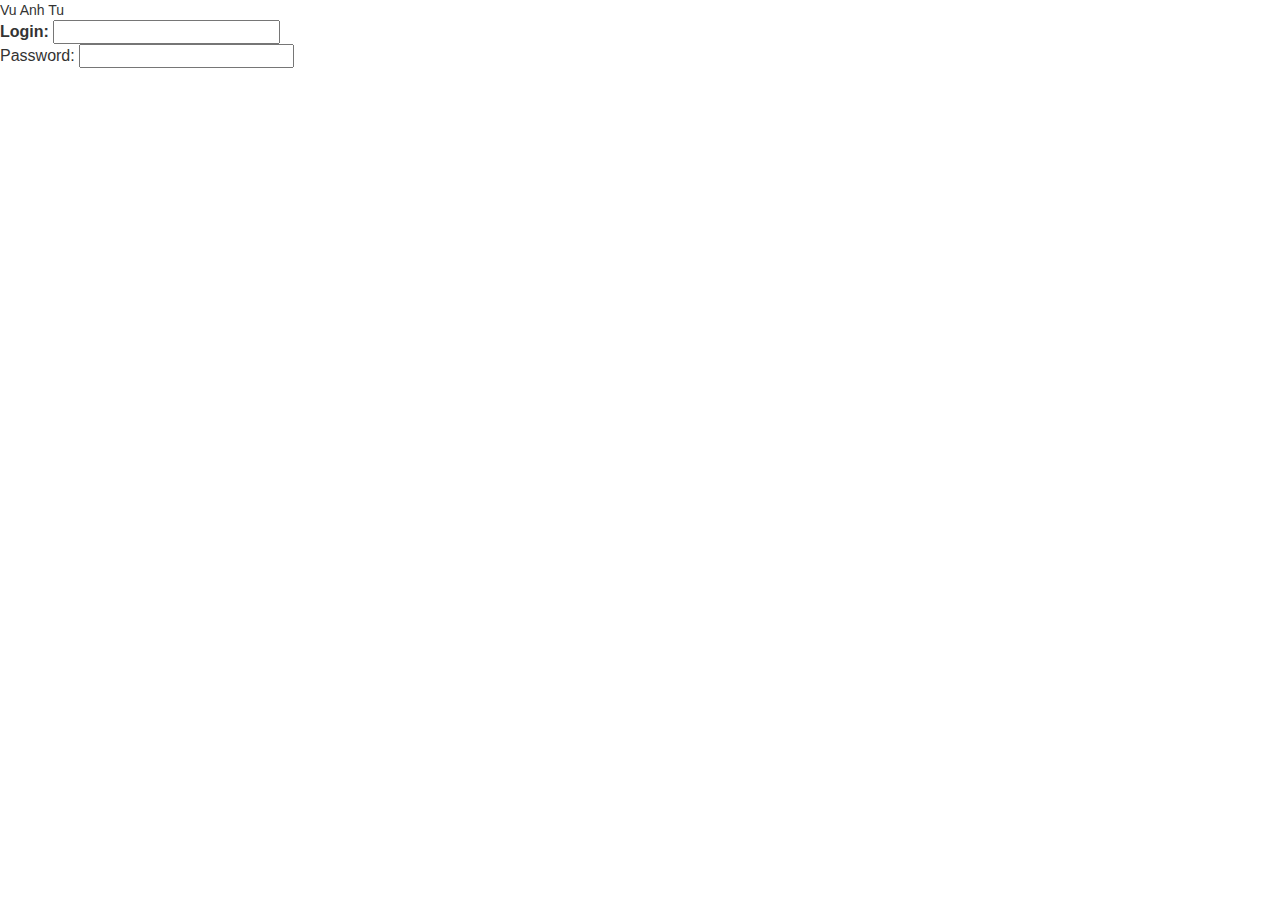
<file: directive.html>
<html>
<head>
    <link rel="stylesheet" href="css/bootstrap.min.css">
    <script src="angular/angular.min.js"></script>
    <script src="angular/directive.js"></script>
</head>
<body ng-app="DirectiveDemo">
<!--Directive xây dụng các thẻ mở rọng cho HTML nhằm-->

<div ng-controller="directiveController" ng-init="message='Vu Anh Tu'">
    {{message}}
    <div welcome-text></div>
</div>

</body>
</html>
</file>
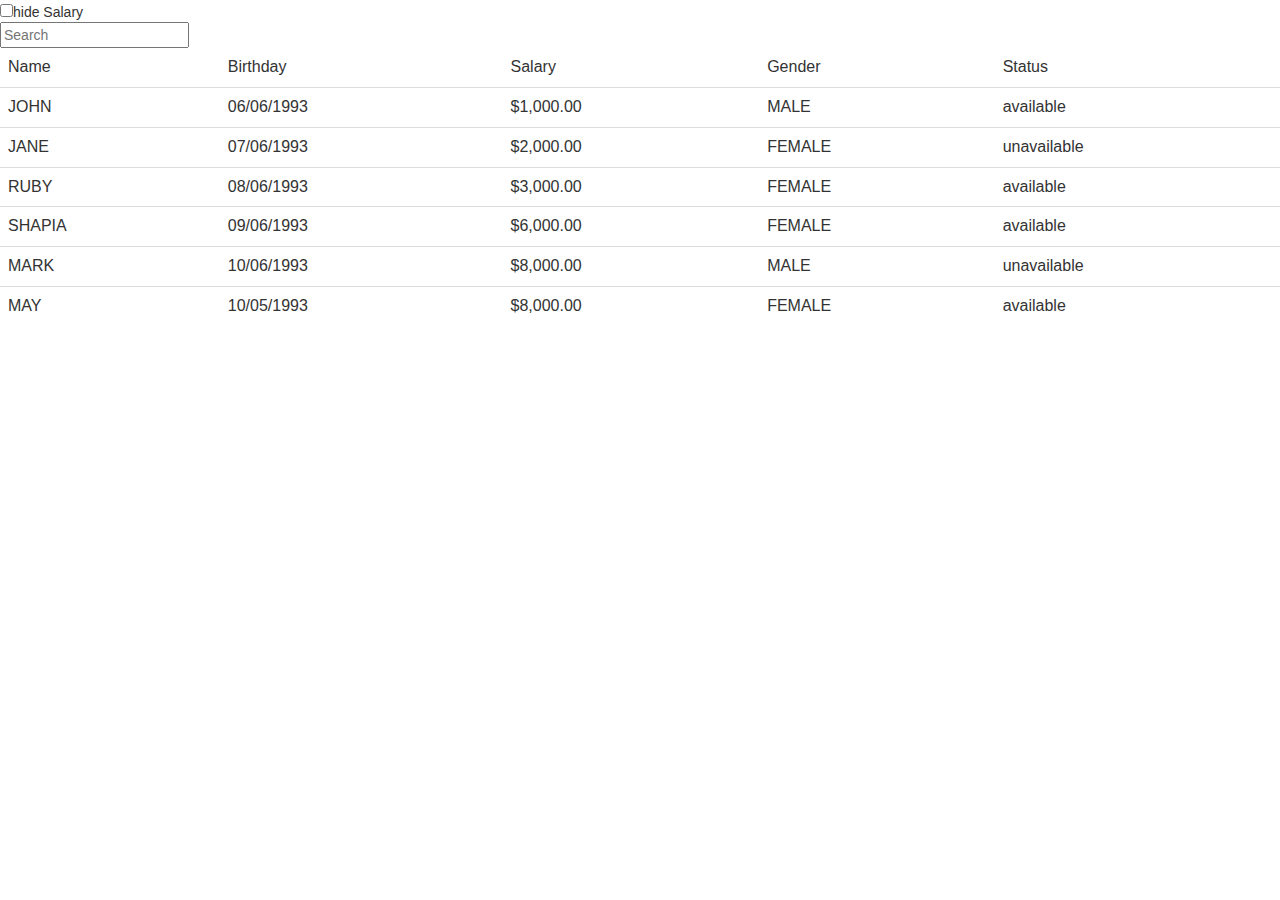
<file: filter.html>
<html>
<head>
    <link rel="stylesheet" href="css/bootstrap.min.css">
    <script src="angular/angular.min.js"></script>
    <script src="angular/filter.js"></script>
</head>
<body ng-app="filterDemo">
<!---->

<div ng-controller="filterController as filter" ng-init="">
    <div >
        <input type="checkbox" ng-model="hide">hide Salary
        <br>
        <input type="text" ng-model="search" placeholder="Search">
        <div ng-include="filter.view"></div>
    </div>

</div>

</body>
</html>
</file>
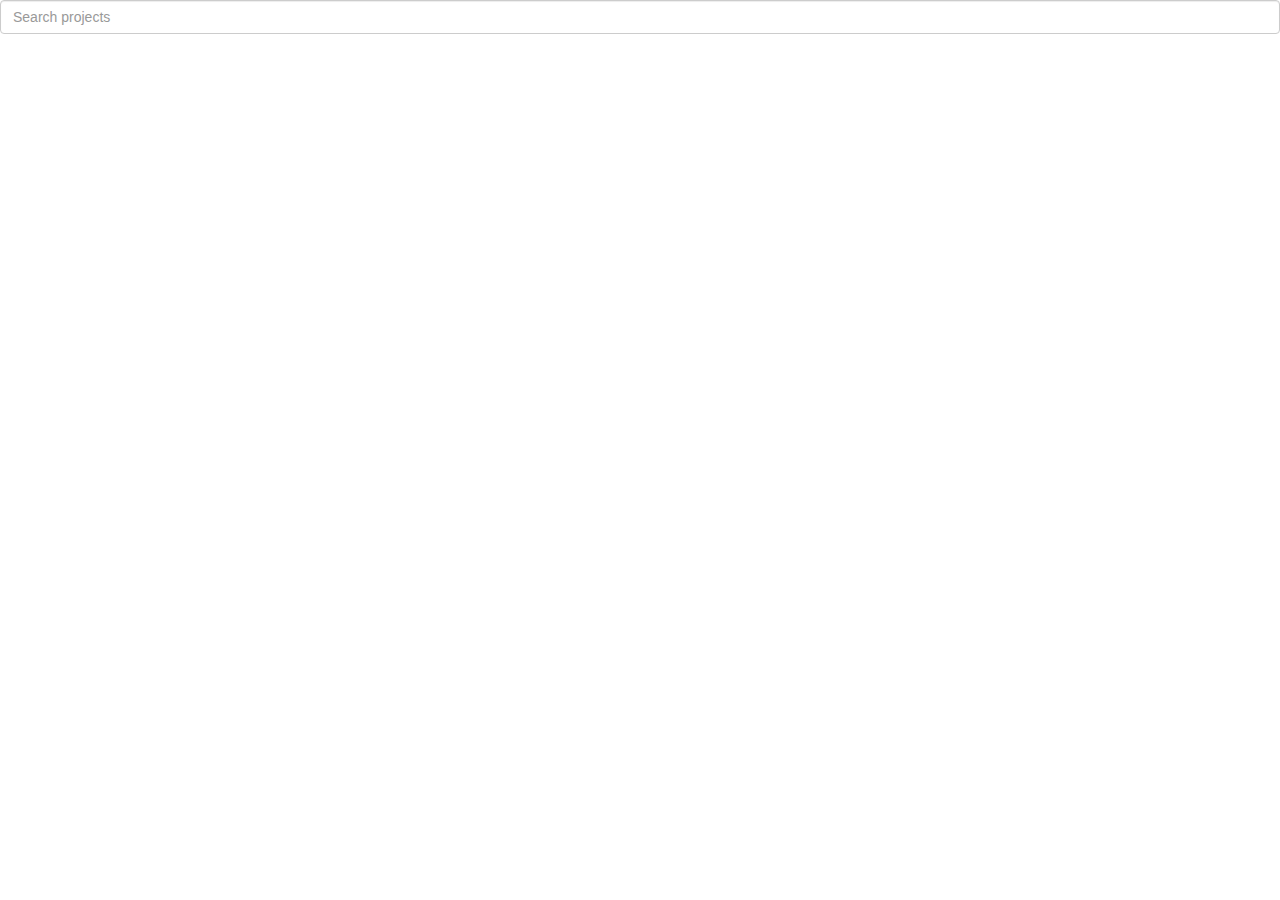
<file: Angular_autoComplete/autoComplete.html>
<html>
<head>
    <link rel="stylesheet" href="../css/bootstrap.min.css">
    <script src="../angular/angular.min.js"></script>
    <script src="../angular/angucomplete-alt.min.js"></script>
    <script src="../angular/autoComplete.js"></script>
</head>
<body ng-app="myApp" ng-controller="autoCompleteController as autoComplete">
<div angucomplete-alt
     id="ex5"
     placeholder="Search projects"
     pause="500"
     selected-object="selectedProject"
     remote-url="https://api.github.com/search/repositories?q="
     remote-url-request-formatter="remoteUrlRequestFn"
     remote-url-data-field="items"
     title-field="name"
     description-field="description"
     minlength="2"
     input-class="form-control form-control-small"
     match-class="highlight">
</div>
</body>
</html>
</file>
